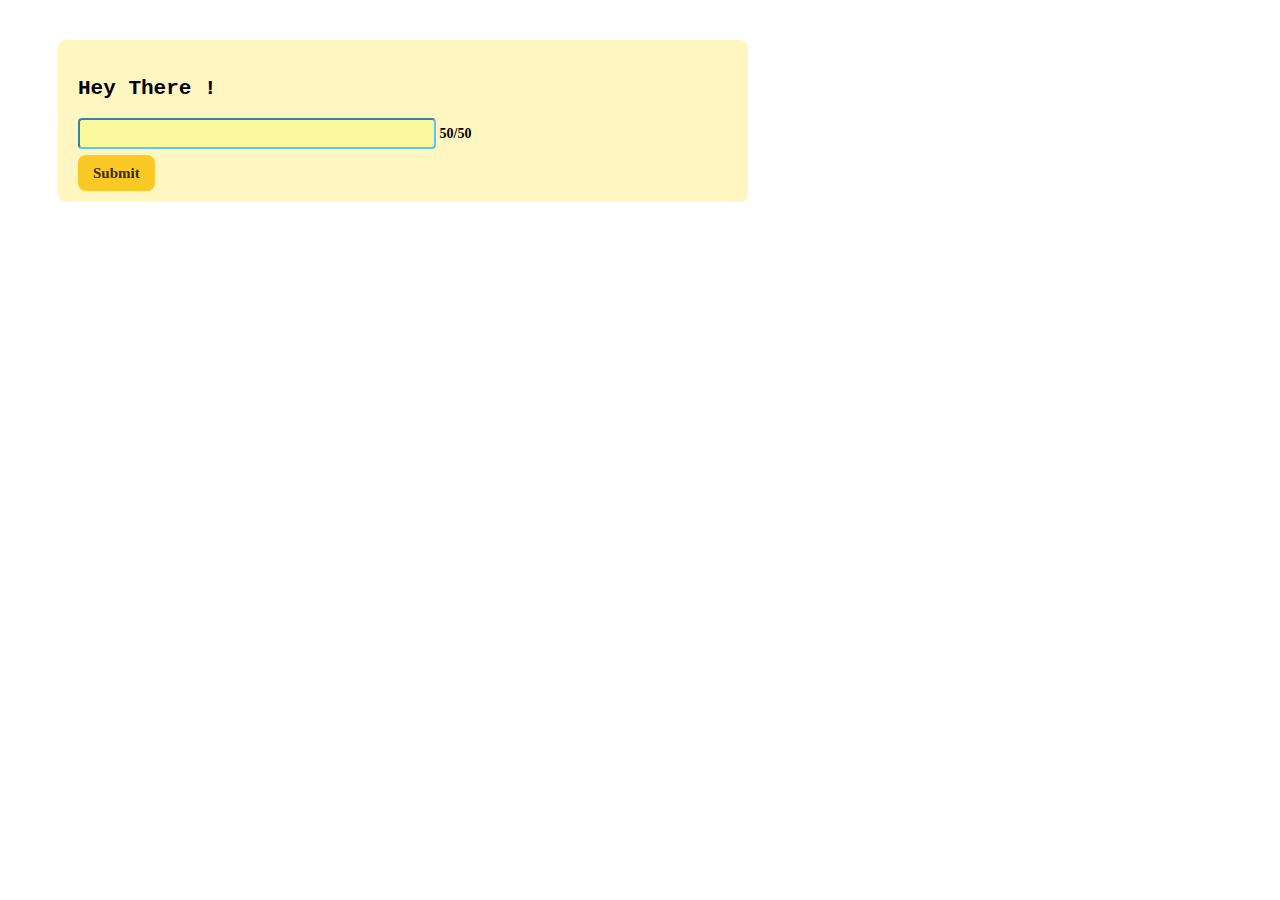
<file: index.html>
<!DOCTYPE html>
<html lang="en">
  <head>
    <meta charset="UTF-8" />
    <meta http-equiv="X-UA-Compatible" content="IE=edge" />
    <meta name="viewport" content="width=device-width, initial-scale=1.0" />
    <title>JAVASCRIPT Tuto</title>
    <link rel="stylesheet" href="styles.css">
    <script src="app.js" defer ></script>
  </head>
  <body>
    <div>
      <h2 id="koko">Hey There !</h2>
      <input type="text" >
      <label for="text"><b>50/50</label>
      <br><br>
      <a href="">Submit</a>
    </div>
  </body>
</html>
</file>
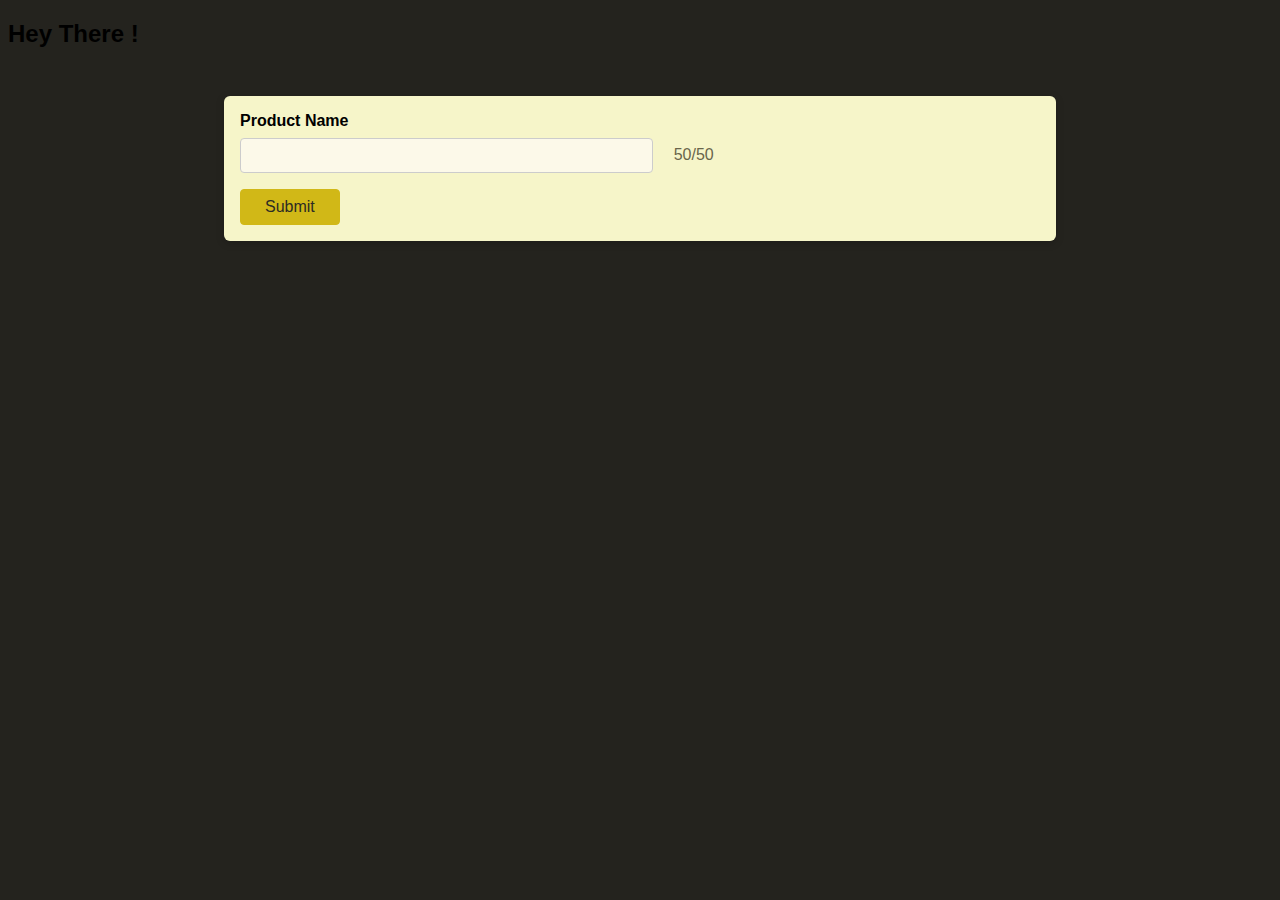
<file: Web/index.html>
<!DOCTYPE html>
<html lang="en">
  <head>
    <meta charset="UTF-8" />
    <meta http-equiv="X-UA-Compatible" content="IE=edge" />
    <meta name="viewport" content="width=device-width, initial-scale=1.0" />
    <title>JAVASCRIPT Tuto</title>
    <script src="app.js" defer ></script>
    <link rel="stylesheet" href="styles.css">
  </head>
  <body>
    <h2 id="koko">Hey There !</h2>
    <form>

      <div class="control">
        <label for="count">Product Name</label>
        <input type="text" id="count" maxlength="50">
        <span id="mjmo3"><span id="baqi">50</span>/50</span>
      </div>
      <button>Submit</button>
    </form>
  </body>
</html>
</file>
<file: styles.css>
div{
    text-align:initial;
    font-size: 14px;
    background-color: rgb(255, 246, 193);
    border-radius: 8px;
    margin: 40px 50px 40px 50px;
    padding: 20px;
    width: 650px;
}
h2{
    color: black;
    font-family: 'Courier New', Courier, monospace;
}
div input{
    width: 350px;
    height: 25px;
    border-radius: 4px;
    border-color: rgb(88, 198, 248);
    background-color: rgb(250, 248, 157);
    font-style: normal;

}
div a{
    text-decoration: none;
    background-color: rgb(250, 201, 38);
    color: rgb(58, 44, 2);
    padding: 10px 15px;
    font-size: 15px;
    border-radius: 8px;
    margin: auto;
}
div a:hover{
    background-color: rgb(255, 238, 1);
    color: black;

}
</file>
<file: Web/styles.css>
body {
    font-family: sans-serif;
    background-color: rgb(36, 35, 30);
  }
  
  form {
    margin: 3rem auto;
    width: 90%;
    max-width: 50rem;
    box-shadow: 0 2px 8px rgba(0, 0, 0, 0.2);
    border-radius: 6px;
    padding: 1rem;
    background-color: rgb(246, 245, 201);
  }
  
  .control {
    margin-bottom: 1rem;
  }
  
  label {
    display: block;
    font-weight: bold;
    margin-bottom: 0.5rem;
  }
  
  input {
    font: inherit;
    font-size: 1.15rem;
    padding: 0.35rem;
    border: 1px solid rgb(204, 204, 204);
    background-color: rgb(252, 249, 233);
    color: rgb(53, 51, 39);
    width: 25rem;
    border-radius: 4px;
    margin-right: 1rem;
    vertical-align: middle;
  }
  
  input:focus {
    background-color: rgb(253, 245, 196);
  }
  
  button {
    font: inherit;
    background-color: rgb(209, 184, 23);
    border: 1px solid rgb(209, 184, 23);
    color: rgb(44, 43, 36);
    border-radius: 4px;
    padding: 0.5rem 1.5rem;
    cursor: pointer;
  }
  
  button:hover {
    background-color: rgb(209, 197, 23);
    border-color:rgb(209, 197, 23);
  }
  
  #mjmo3 {
    color: rgb(105, 101, 75);
  }
  
  input.warning {
    background-color: rgb(248, 191, 145);
  }
  
  #baqi.warning {
    color:rgb(211, 109, 26);
  }
</file>
